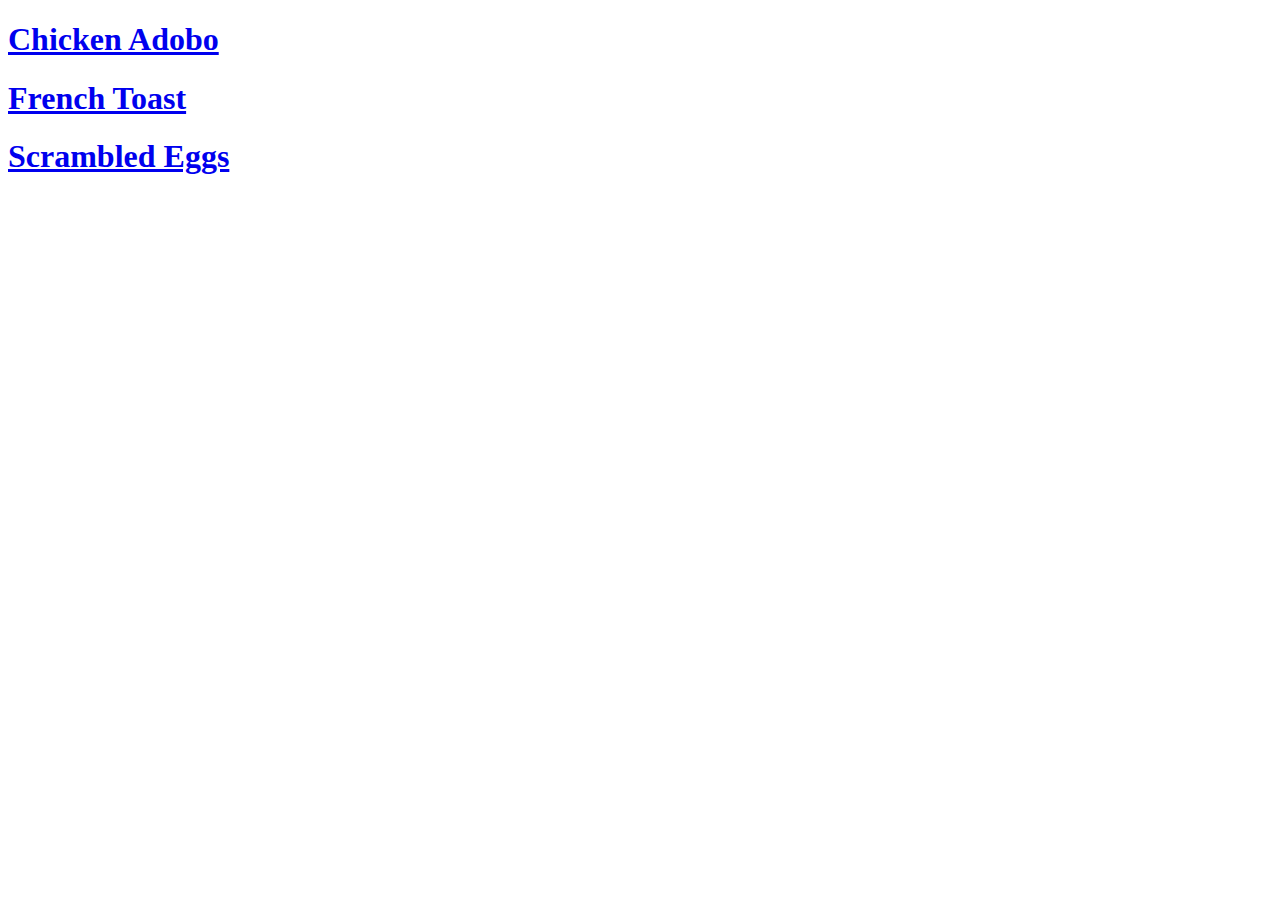
<file: index.html>
<!DOCTYPE html>
<html lang="en">
    <head>
        <meta charset="UTF-8">
        <title>Odin Recipes Project</title>
    </head>
    <body>
        <h1><a href="./recipes/chicken-adobo.html">Chicken Adobo</a></h1>
        <h1><a href="./recipes/french-toast.html">French Toast</a></h1>
        <h1><a href="./recipes/scrambled-eggs.html">Scrambled Eggs</a></h1>
    </body>
</html>
</file>
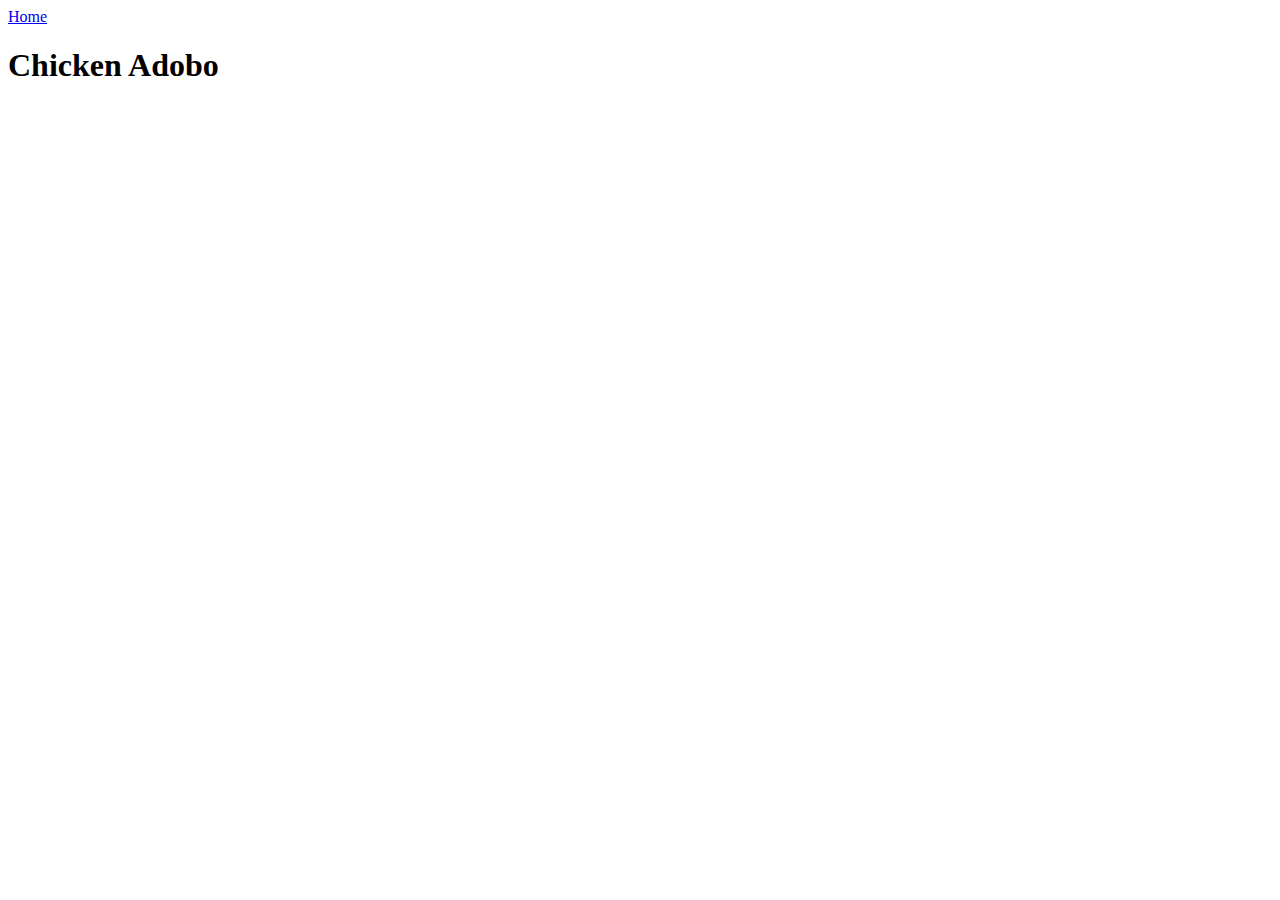
<file: recipes/chicken-adobo.html>
<!DOCTYPE html>
<html lang="en">
    <head>
        <meta charset="UTF-8">
        <title>Chicken Adobo Recipe</title>
    </head>
    <body>
        <a href="../index.html">Home</a>
        <h1>Chicken Adobo</h1>
    </body>
</html>
</file>
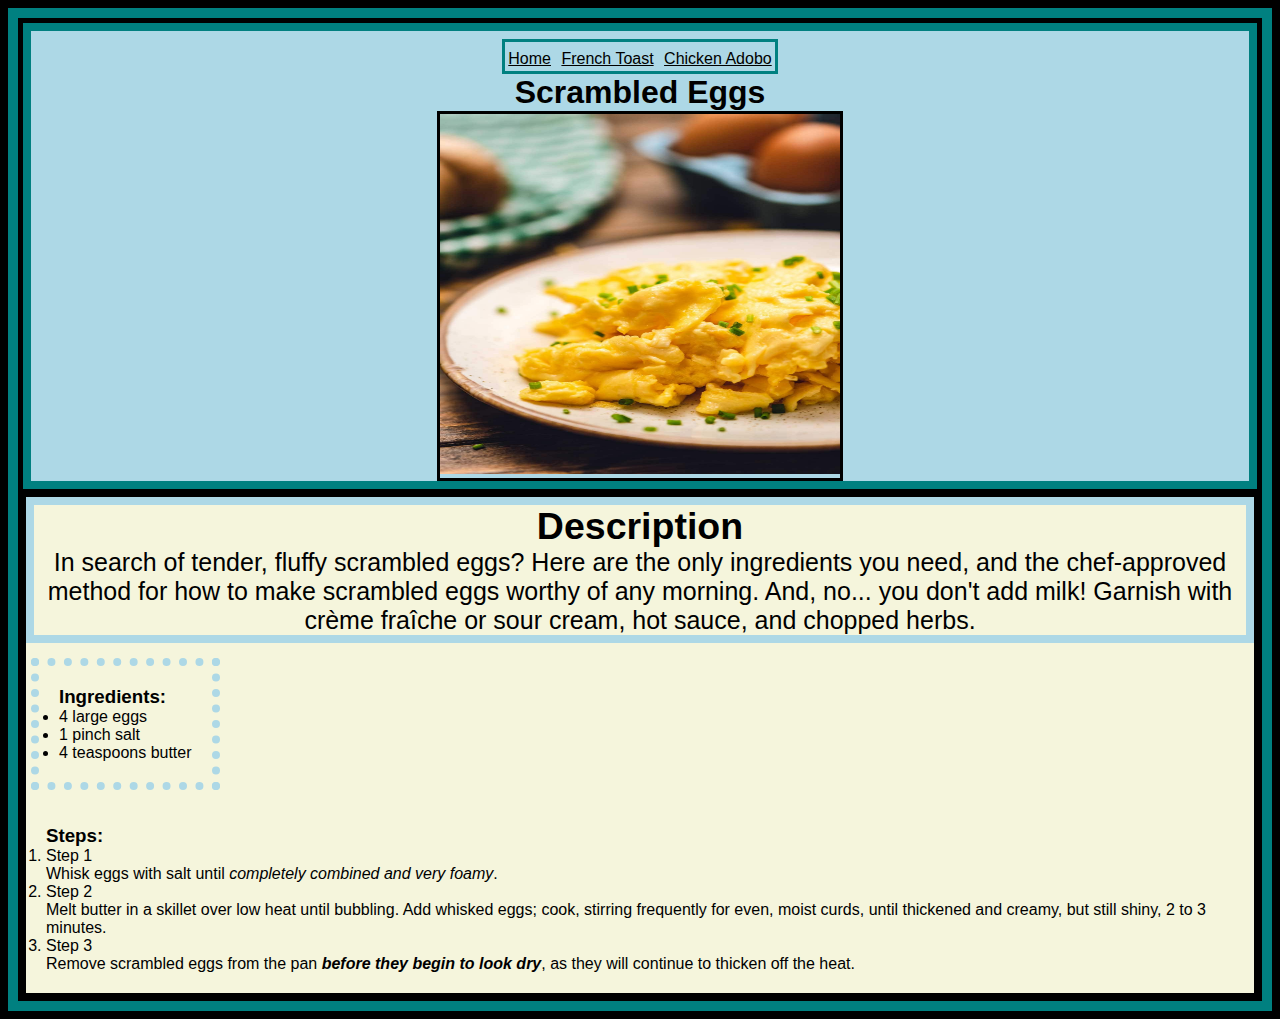
<file: recipes/scrambled-eggs.html>
<!DOCTYPE html>
<html lang="en">
    <head>
        <meta charset="UTF-8">
        <title>Chicken Adobo Recipe</title>
        <link rel="stylesheet" href="recipes.css">
    </head>
    <body>
        <div class="container">
            <div class="top page">
                <div id="nav">
                    <a href="../index.html">Home</a>
                    <a href="french-toast.html">French Toast</a>
                    <a href="chicken-adobo.html">Chicken Adobo</a>
                </div>
                <div class="title">
                    <h1>Scrambled Eggs</h1>
                </div>
                <div id="img">
                    <img src="../images/scrambled-eggs.jpg" alt="fluffy scrambled eggs" width="400" height="360">
                </div>
            </div>
            <div id="about-recipe">
                <div class="description">
                    <h2>Description</h2>
                    <p>In search of tender, fluffy scrambled eggs? Here are the only ingredients you need, and the chef-approved method for how to make scrambled eggs worthy of any morning. And, no... you don't add milk! Garnish with crème fraîche or sour cream, hot sauce, and chopped herbs.</p>
                </div>
                <div class="ingredients">
                    <h3>Ingredients: </h3>
                    <ul class="ingredient-list">
                        <li>4 large eggs</li>
                        <li>1 pinch salt</li>
                        <li>4 teaspoons butter</li>
                    </ul>
                </div>
                <div class="steps">
                    <h3>Steps: </h3>
                    <ol>
                        <li>Step 1</li>
                        <p>Whisk eggs with salt until <em>completely combined and very foamy</em>.</p>
                        <li>Step 2</li>
                        <p>Melt butter in a skillet over low heat until bubbling. Add whisked eggs; cook, stirring frequently for even, moist curds, until thickened and creamy, but still shiny, 2 to 3 minutes.</p>
                        <li>Step 3</li>
                        <p>Remove scrambled eggs from the pan <strong><em>before they begin to look dry</em></strong>, as they will continue to thicken off the heat.</p>  
                    </ol>
                </div>
            </div>
        </div>   
    </body>
</html>
</file>
<file: recipes/recipes.css>
*,
* ::before,
* ::after {
    box-sizing: border-box;
    margin: 0;
    padding: 0;
}

body {
    background-color: #000;
}

.container {
    border: 10px solid teal;
    font-family: Arial, Helvetica, sans-serif;
    margin: 8px;
}

#nav {
    border: 3px solid #008080;
    margin-top: 8px;
    display: inline-block;
}

a {
    color: #000;
    padding: 3px;
    margin-top: 5px;
    display: inline-block;
}

#img {
    border: 3px solid #000;
    display: inline-block;
}

.top.page {
    margin: 5px;
    border: 8px solid teal;
    text-align: center;
    background-color: #add8e6;
}

.ingredients {
    margin: 5px 5px 15px;
    padding: 20px;
    border: 8px dotted #add8e6;
    display: inline-block;
}

#about-recipe {
   margin: 8px;
   background-color: beige;
}

.description {
    text-align: center;
    font-size: 25px;
    margin-bottom: 10px;
    border: 8px solid #add8e6;
}

.steps {
    padding: 20px;
}
</file>
